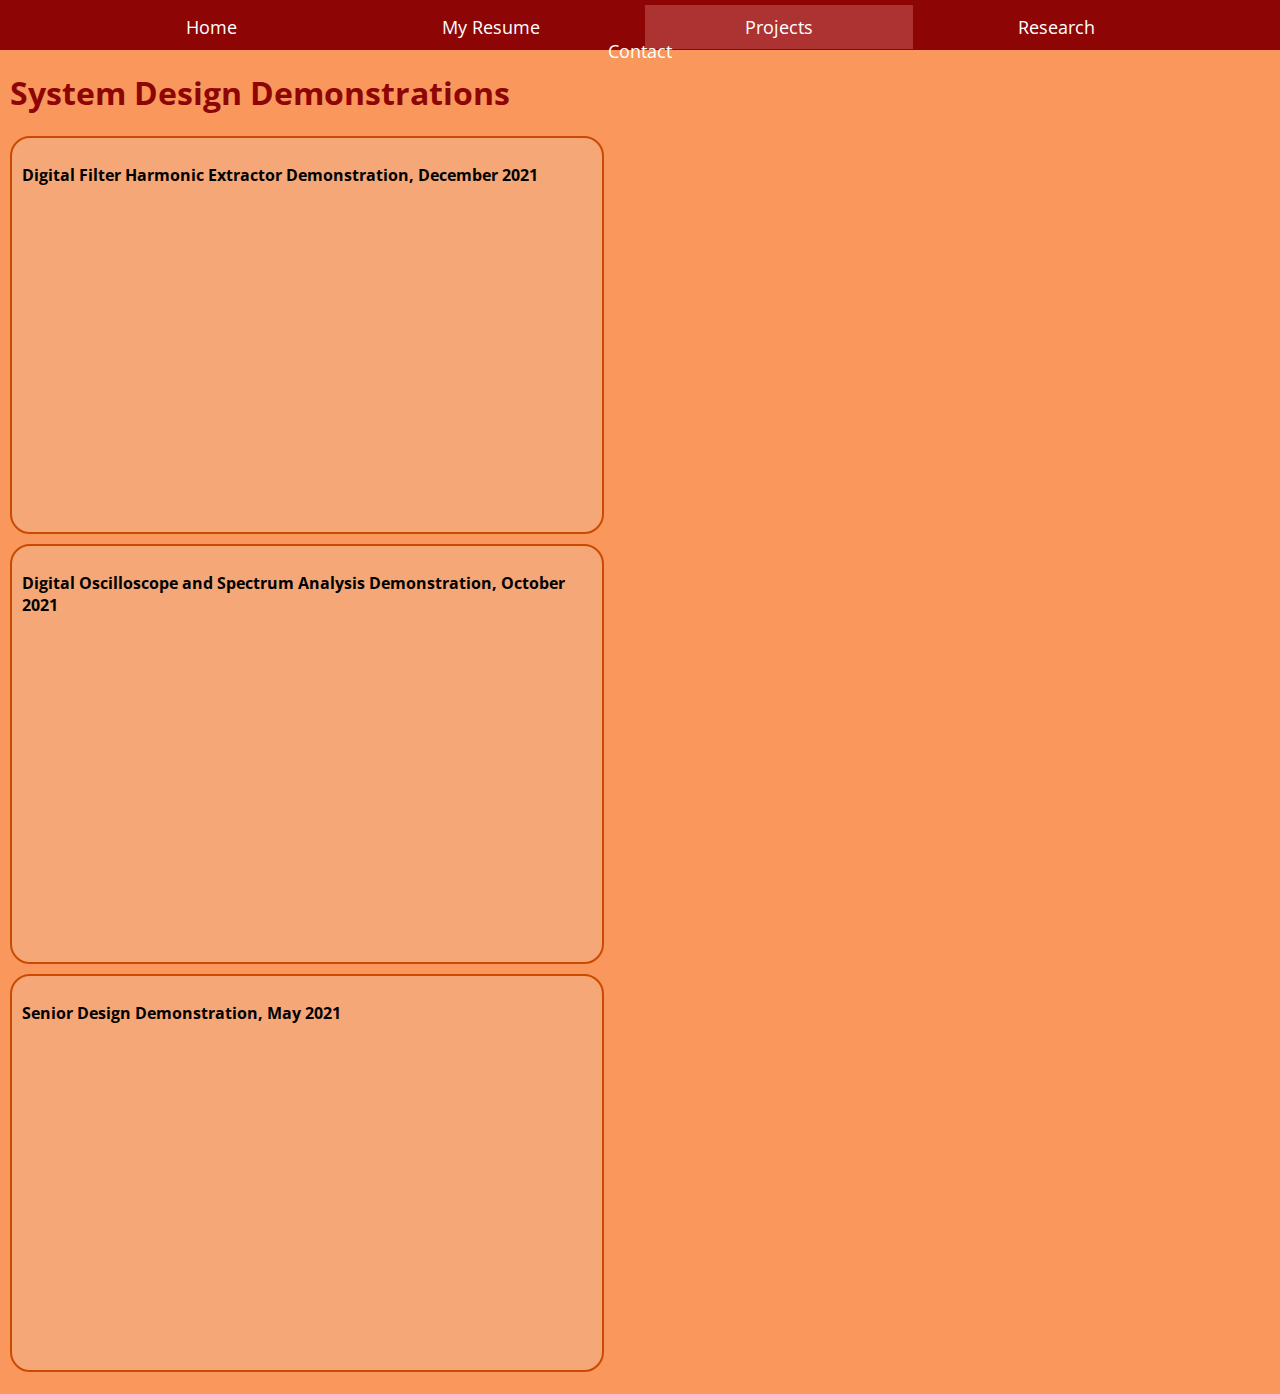
<file: Projects.html>
<!DOCTYPE html>
<html lang="en">
<head>
    <meta charset="UTF-8">
    <meta http-equiv="X-UA-Compatible" content="IE=edge">
    <meta name="viewport" content="width=device-width, initial-scale=1.0">
    <title>Siong's Webpage</title>

    <link rel="preconnect" href="https://fonts.googleapis.com">
    <link rel="preconnect" href="https://fonts.gstatic.com" crossorigin>
    <link href="https://fonts.googleapis.com/css2?family=Open+Sans:ital@0;1&display=swap" rel="stylesheet">

    <!-- <link rel="preconnect" href="https://fonts.googleapis.com">
    <link rel="preconnect" href="https://fonts.gstatic.com" crossorigin>
    <link href="https://fonts.googleapis.com/css2?family=Caveat:wght@500;600&family=Open+Sans:ital@0;1&display=swap" rel="stylesheet"> -->

 

    <link rel="stylesheet" href="stylesheet.css">

    <link rel="icon" href="favicon.ico">

</head>
<body>
    
    <div class="topnav">
        <nav class = "manueNav">
            <a class="active" href="index.html">Home</a>
            <a href="Resume.html">My Resume</a>
            <a style="background-color: #ad3333;" href="Projects.html">Projects</a>
            <a href="Research.html">Research</a>
            <a href="Contact_me.html">Contact</a>
        </nav>
    </div>



    <h1 style="margin-left: 10px";>System Design Demonstrations</h1>



    <div class="harmonic_div">
        <p style="font-weight: bold; font-size: 20"> Digital Filter Harmonic Extractor Demonstration, December 2021</p>
        <iframe width="560" height="315" src="https://www.youtube.com/embed/M1tReEYAKTQ" title="YouTube video player" frameborder="0" allow="accelerometer; autoplay; clipboard-write; encrypted-media; gyroscope; picture-in-picture" allowfullscreen></iframe>
    </div>


    <div class="oscilloscope_div">
        <p style="font-weight: bold; font-size: 20"> Digital Oscilloscope and Spectrum Analysis Demonstration, October 2021 </p>
        <iframe width="560" height="315" src="https://www.youtube.com/embed/n0uCGTYdNcQ" title="YouTube video player" frameborder="0" allow="accelerometer; autoplay; clipboard-write; encrypted-media; gyroscope; picture-in-picture" allowfullscreen></iframe>
    </div>



    <div class="senior_div">
        <p style="font-weight: bold; font-size: 20"> Senior Design Demonstration, May 2021 </p>
        <iframe width="560" height="315" src="https://www.youtube.com/embed/o3HI-S5KdRE" title="YouTube video player" frameborder="0" allow="accelerometer; autoplay; clipboard-write; encrypted-media; gyroscope; picture-in-picture" allowfullscreen></iframe>
    </div>

    <br>

</body>
</html>
</file>
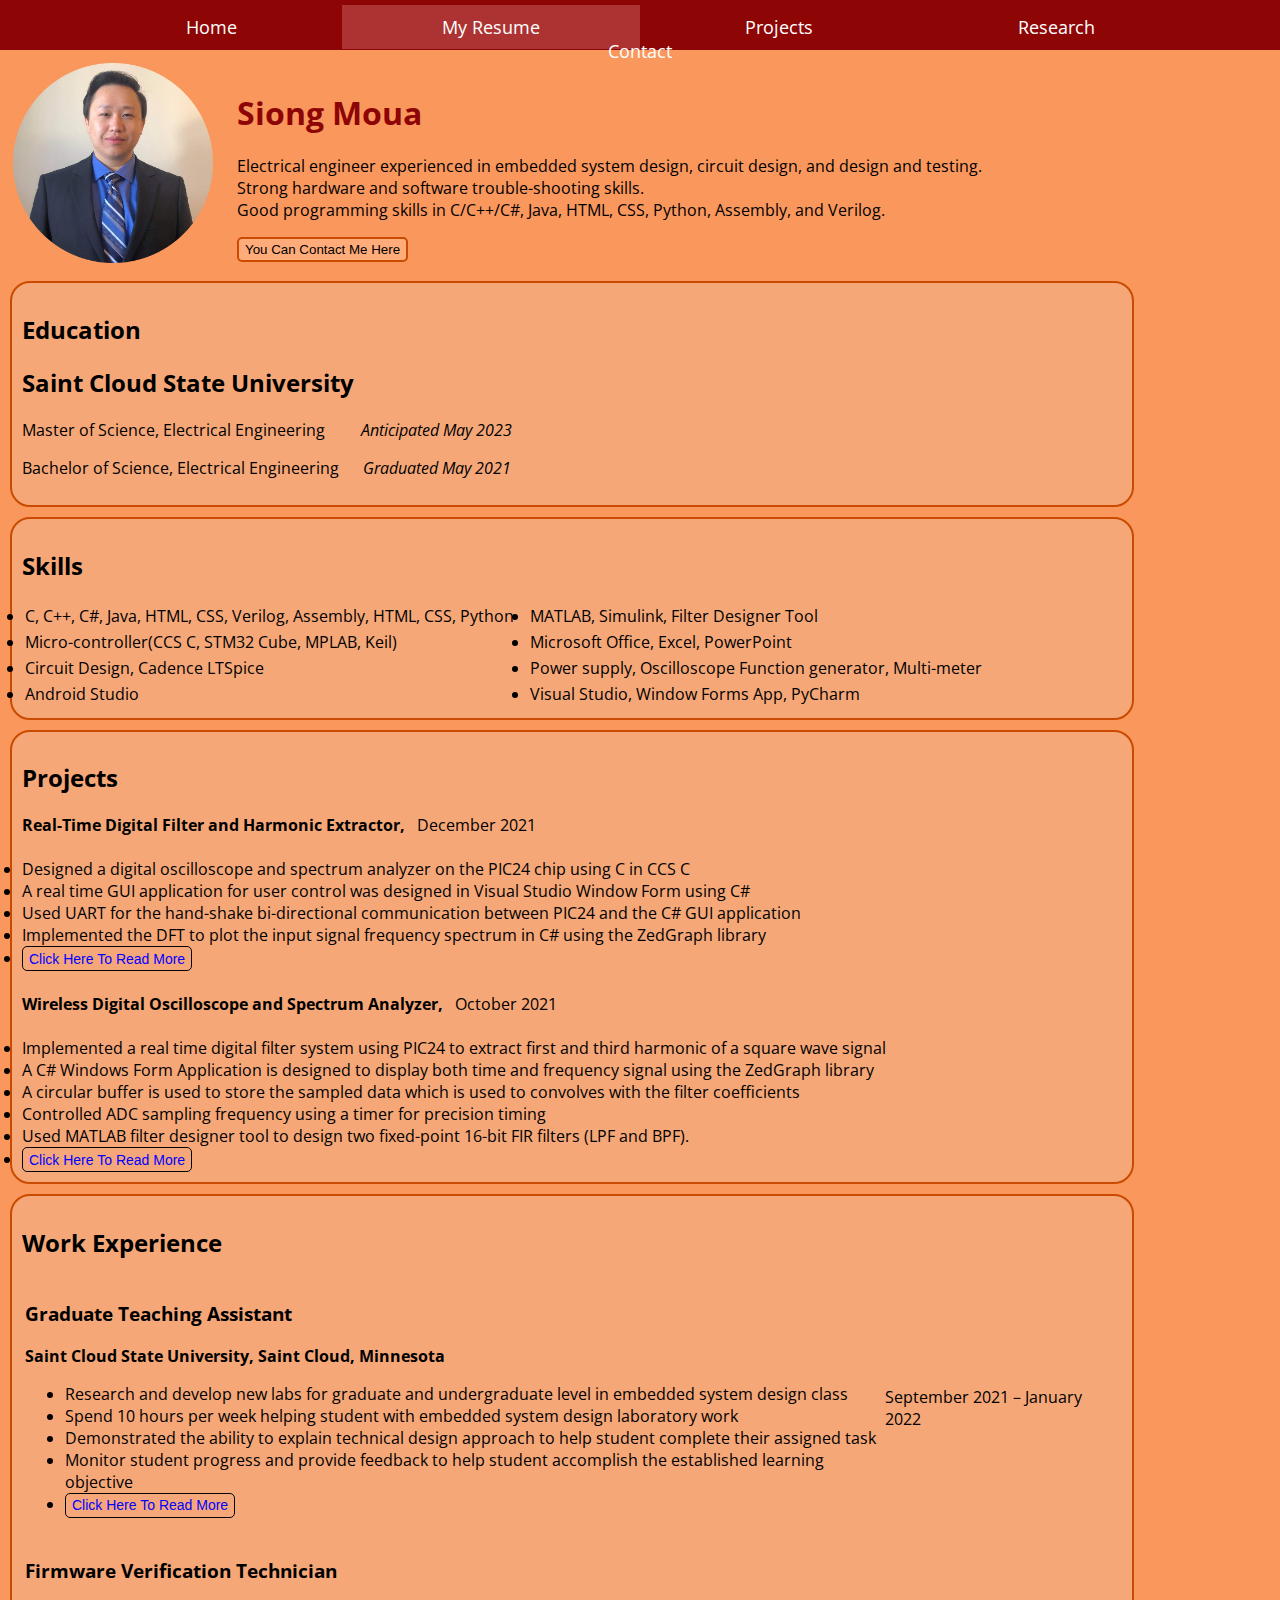
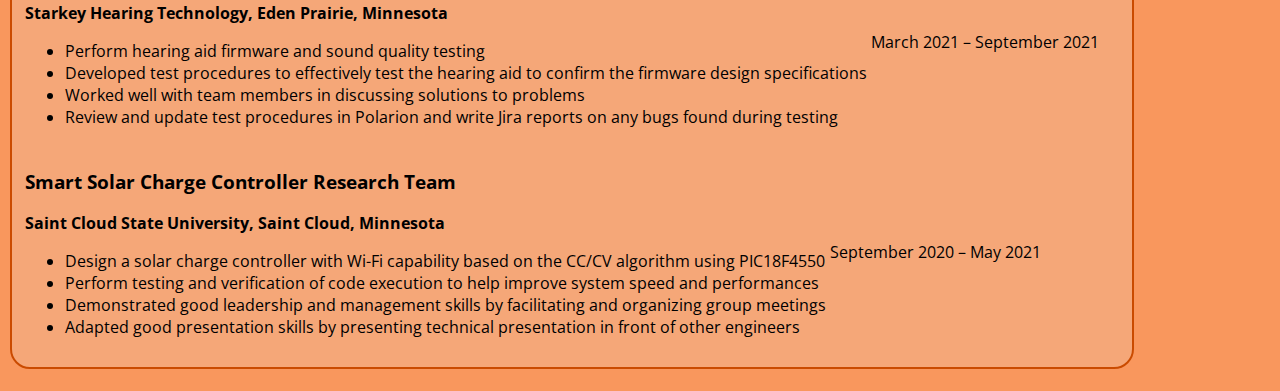
<file: Resume.html>
<!DOCTYPE html>
<html lang="en">
<head>
    <meta charset="UTF-8">
    <meta http-equiv="X-UA-Compatible" content="IE=edge">
    <meta name="viewport" content="width=device-width, initial-scale=1.0">
    <title>Siong's Webpage</title>

    <link rel="preconnect" href="https://fonts.googleapis.com">
    <link rel="preconnect" href="https://fonts.gstatic.com" crossorigin>
    <link href="https://fonts.googleapis.com/css2?family=Open+Sans:ital@0;1&display=swap" rel="stylesheet">

    <!-- <link rel="preconnect" href="https://fonts.googleapis.com">
    <link rel="preconnect" href="https://fonts.gstatic.com" crossorigin>
    <link href="https://fonts.googleapis.com/css2?family=Caveat:wght@500;600&family=Open+Sans:ital@0;1&display=swap" rel="stylesheet"> -->

 

    <link rel="stylesheet" href="stylesheet.css">

    <link rel="icon" href="favicon.ico">

</head>
<body>

    <div class="topnav">
        <nav class = "manueNav">
            <a class="active" href="index.html">Home</a>
            <a style="background-color: #ad3333;" href="Resume.html">My Resume</a>
            <a href="Projects.html">Projects</a>
            <a href="Research.html">Research</a>
            <a href="Contact_me.html">Contact</a>
        </nav>
    </div>

     
    <!-- ===================================================================================================================================== -->

    <div class="summary">
        <table>
            <tr>
                <td>
                    <img src="my_image.png" alt="Siong Profile Picture" width="200" height="200"> &nbsp&nbsp&nbsp&nbsp
                </td>
                <td>
                    <h1 style="color: #8E0505;">Siong Moua</h1>

                    <p>Electrical engineer experienced in embedded system
                        design, circuit design, and design and testing.
                        <br>Strong hardware and software trouble-shooting skills.
                        <br>Good programming skills in C/C++/C#, Java, HTML, CSS, Python, Assembly, and Verilog.
                    </p>
                    <!-- <button id = "ContactButton" href="Contact_me.html">You Can Contact Me Here</button> -->

                    <a href='Contact_me.html'><button id = "ContactButton" >You Can Contact Me Here</button></a>
                </td>
            </tr>
        </table>
    </div>

    <!-- ===================================================================================================================================== -->

    <div class="education_div">
        <h2> Education</h2>

        <h2>Saint Cloud State University </h2>
            <p>
                <p>Master of Science, Electrical Engineering &nbsp&nbsp&nbsp&nbsp&nbsp&nbsp&nbsp  <em>Anticipated May 2023</em> </p>
                <p>Bachelor of Science, Electrical Engineering &nbsp&nbsp&nbsp&nbsp  <em>Graduated May 2021</em> </p>
            </p>

    </div>

    <!-- ===================================================================================================================================== -->

    <div class="skill_div">
        <h2>Skills</h2>
            <table>
                <tbody>
                    <tr>
                        <td>
                                <li>C, C++, C#, Java, HTML, CSS, Verilog, Assembly, HTML, CSS, Python &nbsp&nbsp</li>
                        </td>

                        <td>
                                <li>MATLAB, Simulink, Filter Designer Tool</li>
                        </td>
                    </tr>


                    <tr>
                        <td>
                                <li>Micro-controller(CCS C, STM32 Cube, MPLAB, Keil) &nbsp&nbsp</li>
                        </td>

                        <td>
                                <li>Microsoft Office, Excel, PowerPoint</li>
                        </td>
                    </tr>



                    <tr>
                        <td>
                                <li>Circuit Design, Cadence LTSpice &nbsp&nbsp</li>
                        </td>

                        <td>
                                <li>Power supply, Oscilloscope Function generator, Multi-meter</li>
                        </td>
                    </tr>



                    <tr>
                        <td>
                                <li>Android Studio &nbsp&nbsp</li>
                        </td>

                        <td>
                                <li>Visual Studio, Window Forms App, PyCharm</li>
                        </td>
                    </tr>

                </tbody>
            </table>
    </div>


    <!-- ===================================================================================================================================== -->

    <div class="project_div">
        <h2>Projects</h2>

            <strong> Real-Time Digital Filter and Harmonic Extractor,</strong> &nbsp December 2021<br>
                <div class = "a" > &nbsp </div>

                <li class="customIndent">Designed a digital oscilloscope and spectrum analyzer on the PIC24 chip using C in CCS C</li>
                <li class="customIndent">A real time GUI application for user control was designed in Visual Studio Window Form using C#</li>
                <li class="customIndent">Used UART for the hand-shake bi-directional communication between PIC24 and the C# GUI application</li>
                <li class="customIndent">Implemented the DFT to plot the input signal frequency spectrum in C# using the ZedGraph library</li>

                 
                <li><a href="doc_upload\PDF_final.pdf" target="_blank"><button class = "read_more" >Click Here To Read More</button></a></li>

                 

                <div class = "a" > &nbsp </div>
             <!-- ---------------------------------------------------------------------->
            <strong> Wireless Digital Oscilloscope and Spectrum Analyzer,</strong> &nbsp October 2021<br>
                <div class = "a" > &nbsp </div>

                <li class="customIndent">Implemented a real time digital filter system using PIC24 to extract first and third harmonic of a square wave signal</li>
                <li class="customIndent">A C# Windows Form Application is designed to display both time and frequency signal using the ZedGraph library</li>
                <li class="customIndent">A circular buffer is used to store the sampled data which is used to convolves with the filter coefficients  </li>
                <li class="customIndent">Controlled ADC sampling frequency using a timer for precision timing</li>
                <li class="customIndent">Used MATLAB filter designer tool to design two fixed-point 16-bit FIR filters (LPF and BPF).</li>

                <li><a href="doc_upload\PDF_midterm.pdf" target="_blank"><button class = "read_more" >Click Here To Read More</button></a></li>

                 
    </div>





    <div class="work_div">
        <h2>Work Experience</h2>

        <table border="0">
                <tr>
                    <td>
                        <h3>Graduate Teaching Assistant</h3>

                        <p> <strong> Saint Cloud State University, Saint Cloud, Minnesota </strong>  </p>

                        <ul type="disc">
                            <li>Research and develop new labs for graduate and undergraduate level in embedded system design class</li>
                            <li>Spend 10 hours per week helping student with embedded system design laboratory work </li>
                            <li>Demonstrated the ability to explain technical design approach to help student complete their assigned task </li>
                            <li>Monitor student progress and provide feedback to help student accomplish the established learning objective</li>
                            <li><a href="doc_upload\SPI_protocol_PIC24.pdf" target="_blank"><button class = "read_more" >Click Here To Read More</button></a></li>
                        </ul>
                    </td>

                    <td>September 2021 – January 2022</td>
                </tr>
        </table>



        <table border="0">
            <tr>
                <td>
                    <h3>Firmware Verification Technician</h3>
                        <p> <strong>Starkey Hearing Technology, Eden Prairie, Minnesota </strong> </p>

                        <ul type="disc">
                            <li>Perform hearing aid firmware and sound quality testing </li>
                            <li>Developed test procedures to effectively test the hearing aid to confirm the firmware design specifications</li>
                            <li>Worked well with team members in discussing solutions to problems</li>
                            <li>Review and update test procedures in Polarion and write Jira reports on any bugs found during testing</li>
                        </ul>
                </td>

                <td>March 2021 – September 2021</td>

            </tr>
        </table>

        <table border="0">
            <tr>
                <td>
                    <h3>Smart Solar Charge Controller Research Team</h3>
                        <p> <strong> Saint Cloud State University, Saint Cloud, Minnesota </strong> </p>

                        <ul type="disc">
                            <li>Design a solar charge controller with Wi-Fi capability based on the CC/CV  algorithm using PIC18F4550  </li>
                            <li>Perform testing and verification of code execution to help improve system speed and performances </li>
                            <li>Demonstrated good leadership and management skills by facilitating and organizing group meetings  </li>
                            <li>Adapted good presentation skills by presenting technical presentation in front of other engineers </li>
                        </ul>
                </td>

                <td>September 2020 – May 2021</td>
            </tr>
        </table>
    </div>

    <br>
    

 </body>
</file>
<file: stylesheet.css>
body {
    display: block;
    margin: 0px;
    font-family: 'Open Sans', sans-serif;
    background-color: #F9975D;
}
.topnav {
    text-align: center;
    height: 50px;
    background: #8e0505;
    font-size: 18px;
}

nav.manueNav {
    padding-top: 15px;
    height: inherit;
}

 
nav.manueNav a {
    padding: 10px 100px;
    text-decoration: none;
    color: white;
}

nav.manueNav a:hover {
    background-color: #ad3333;
    /* color: black; */
    transition: .2s ease-in-out;
}

/* ============================================ */
h1{
    color: #8E0505;
}

/* h2{
    color: #C84B31;
} */

#welcome{
    position: relative;
    left: 400px;
    top: 200px;
    font-family: 'Caveat', cursive;
    font-size: 60px;
    color: #8E0505;
}

#welcome2{
    position: relative;
    left: 565px;
    top: 225px;
    font-family: 'Caveat', cursive;
    font-size: 40px;
    color: #8E0505;
}

#cloud1{
    position: relative;
    top: 10px;
    left: 50px;
}
#cloud2{
    position: absolute;
    top: 110px;
    left: 1300px;
}
#cloud3 {
    position: absolute;
    top: 350px;
    left: 350px;
}
#cloud4 {
    position: absolute;
    top: 150px;
    left: 600px;
}
#cloud5 {
    position: relative;
    top: 0px;
    left: 1050px;
}

#tree1 {
    position: relative;
    top: 100px;
    height: 70px;
    width: 70px;
}
#tree2 {
    position: relative;
    top: 270px;
    left: 200px;
    height: 70px;
    width: 70px;
}
#tree3 {
    position: relative;
    top: 373px;
    left: 300px;
}
#tree4 {
    position: relative;
    top: 195px;
    left: 600px;
    height: 70px;
    width: 70px;
}
#tree5 {
    position: relative;
    top: 373px;
    left: 600px;
}

#tree6 {
    position: relative;
    transform: rotate(60deg);
    top: 295px;
    left: 650px;
    height: 70px;
    width: 70px;
}


/* =================================================== Resume  */

.summary{
    padding-left: 10px;
    padding-top: 10px;

     
}

#ContactButton{
    background-color: #ffac7a;
    border-radius: 5px;
    border: 2px solid #ca4b00;
    height: 25px;
    /* padding: 10px; */
}

.education_div{
    /* padding-left: 10px; */
    background-color: #f0c2a75e;
    width: 1100px;
    border-radius: 20px;
    padding: 10px;
    margin-top: 10px;
    margin-left: 10px;
    border: 2px solid #ca4b00;
}

.skill_div{
    background-color: #f0c2a75e;
    width: 1100px;
    border-radius: 20px;
    padding: 10px;
    margin-top: 10px;
    margin-left: 10px;
    border: 2px solid #ca4b00;
}

.project_div{
    background-color: #f0c2a75e;
    width: 1100px;
    border-radius: 20px;
    padding: 10px;
    margin-top: 10px;
    margin-left: 10px;
    border: 2px solid #ca4b00;
}

.work_div{
    background-color: #f0c2a75e;
    width: 1100px;
    border-radius: 20px;
    padding: 10px;
    margin-top: 10px;
    margin-left: 10px;
    border: 2px solid #ca4b00;
}

/* ================================================================ Project */

.harmonic_div{
    background-color: #f0c2a75e;
    width: 570px;
    border-radius: 20px;
    padding: 10px;
    margin-top: 10px;
    margin-left: 10px;
    border: 2px solid #ca4b00;
}

.oscilloscope_div{
    background-color: #f0c2a75e;
    width: 570px;
    border-radius: 20px;
    padding: 10px;
    margin-top: 10px;
    margin-left: 10px;
    border: 2px solid #ca4b00;
}

.senior_div{
    background-color: #f0c2a75e;
    width: 570px;
    border-radius: 20px;
    padding: 10px;
    margin-top: 10px;
    margin-left: 10px;
    border: 2px solid #ca4b00;
}

.contact_me_div{
    background-color: #f0c2a75e;
    width: 280px;
    border-radius: 20px;
    padding: 10px;
    margin-top: 10px;
    margin-left: 10px;
    border: 2px solid #ca4b00;
}

input.contact_name {
    background: #fae4d7;
    border: 1px solid black;
}
input.contact_email {
    background: #fae4d7;
    border: 1px solid black;
}
.contact_message{
    background: #fae4d7;
    border: 1px solid black;
}

input.submit {
    border-radius: 6px;
    height: 30px;
    width: 70px;
    border: 1px solid black;
    margin-left: 200px;
    background-color: #fae4d7;
}

input.submit:hover {
    background-color: #d67a43;
    transition: .2s ease-in-out;
}


.read_more {
    background-color: #f5a779;
    color: blue;
    font-size: 14px;
    border-radius: 5px;
    border: 1px solid #050505;
    height: 25px;
}

/* ================================================================= Research */

.indent_10px{
    padding-left: 10px;
}
</file>
